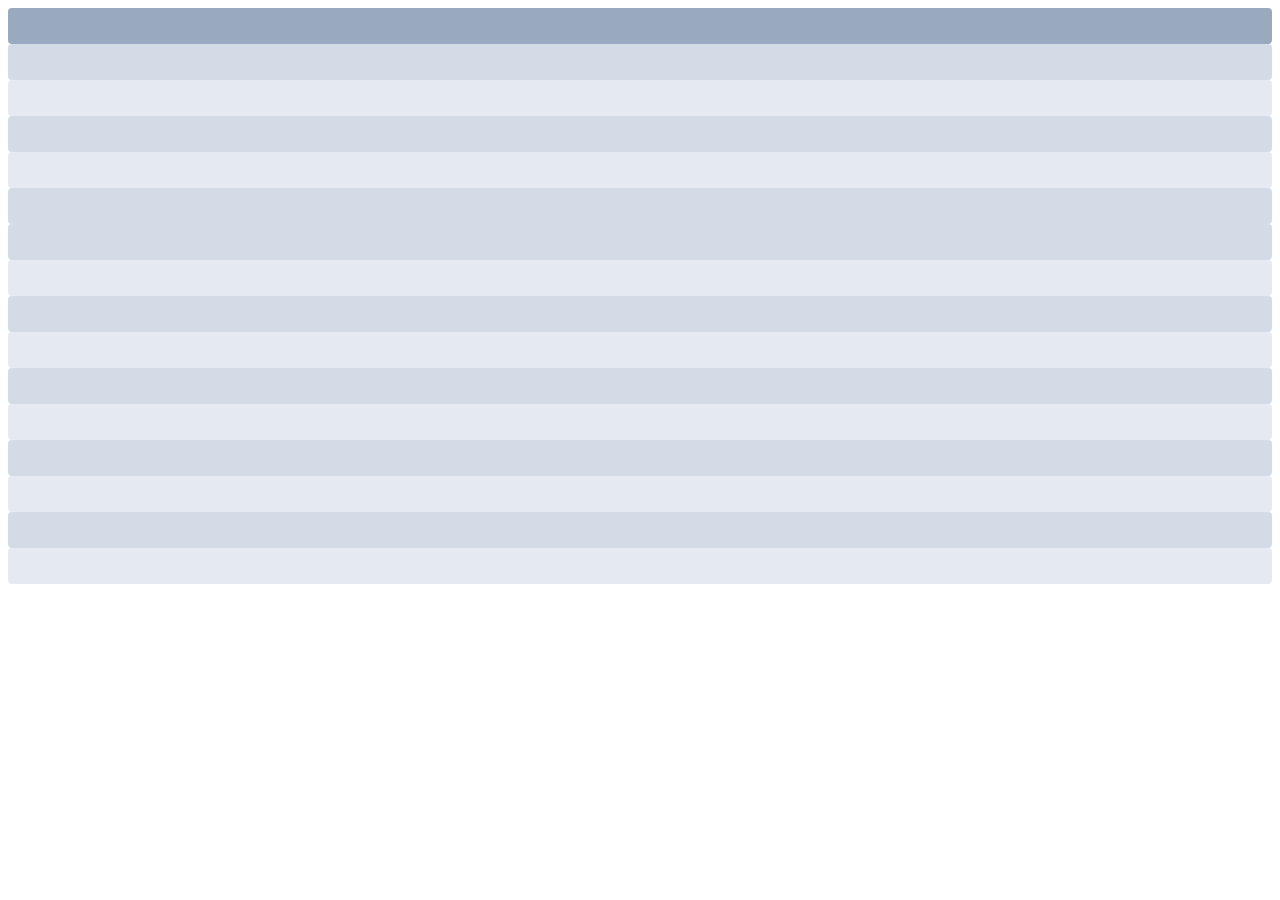
<file: vue/layout.html>
<!DOCTYPE html>
<html>
<el-row>
    <el-col :span="24">
        <div class="grid-content bg-purple-dark"></div>
    </el-col>
</el-row>
<el-row>
    <el-col :span="12">
        <div class="grid-content bg-purple"></div>
    </el-col>
    <el-col :span="12">
        <div class="grid-content bg-purple-light"></div>
    </el-col>
</el-row>
<el-row>
    <el-col :span="8">
        <div class="grid-content bg-purple"></div>
    </el-col>
    <el-col :span="8">
        <div class="grid-content bg-purple-light"></div>
    </el-col>
    <el-col :span="8">
        <div class="grid-content bg-purple"></div>
    </el-col>
</el-row>
<el-row>
    <el-col :span="6">
        <div class="grid-content bg-purple"></div>
    </el-col>
    <el-col :span="6">
        <div class="grid-content bg-purple-light"></div>
    </el-col>
    <el-col :span="6">
        <div class="grid-content bg-purple"></div>
    </el-col>
    <el-col :span="6">
        <div class="grid-content bg-purple-light"></div>
    </el-col>
</el-row>
<el-row>
    <el-col :span="4">
        <div class="grid-content bg-purple"></div>
    </el-col>
    <el-col :span="4">
        <div class="grid-content bg-purple-light"></div>
    </el-col>
    <el-col :span="4">
        <div class="grid-content bg-purple"></div>
    </el-col>
    <el-col :span="4">
        <div class="grid-content bg-purple-light"></div>
    </el-col>
    <el-col :span="4">
        <div class="grid-content bg-purple"></div>
    </el-col>
    <el-col :span="4">
        <div class="grid-content bg-purple-light"></div>
    </el-col>
</el-row>

<style>
    .el-row {
        margin-bottom: 20px;

    &
    :last-child {
        margin-bottom: 0;
    }

    }
    .el-col {
        border-radius: 4px;
    }

    .bg-purple-dark {
        background: #99a9bf;
    }

    .bg-purple {
        background: #d3dce6;
    }

    .bg-purple-light {
        background: #e5e9f2;
    }

    .grid-content {
        border-radius: 4px;
        min-height: 36px;
    }

    .row-bg {
        padding: 10px 0;
        background-color: #f9fafc;
    }
</style>


</html>
</file>
